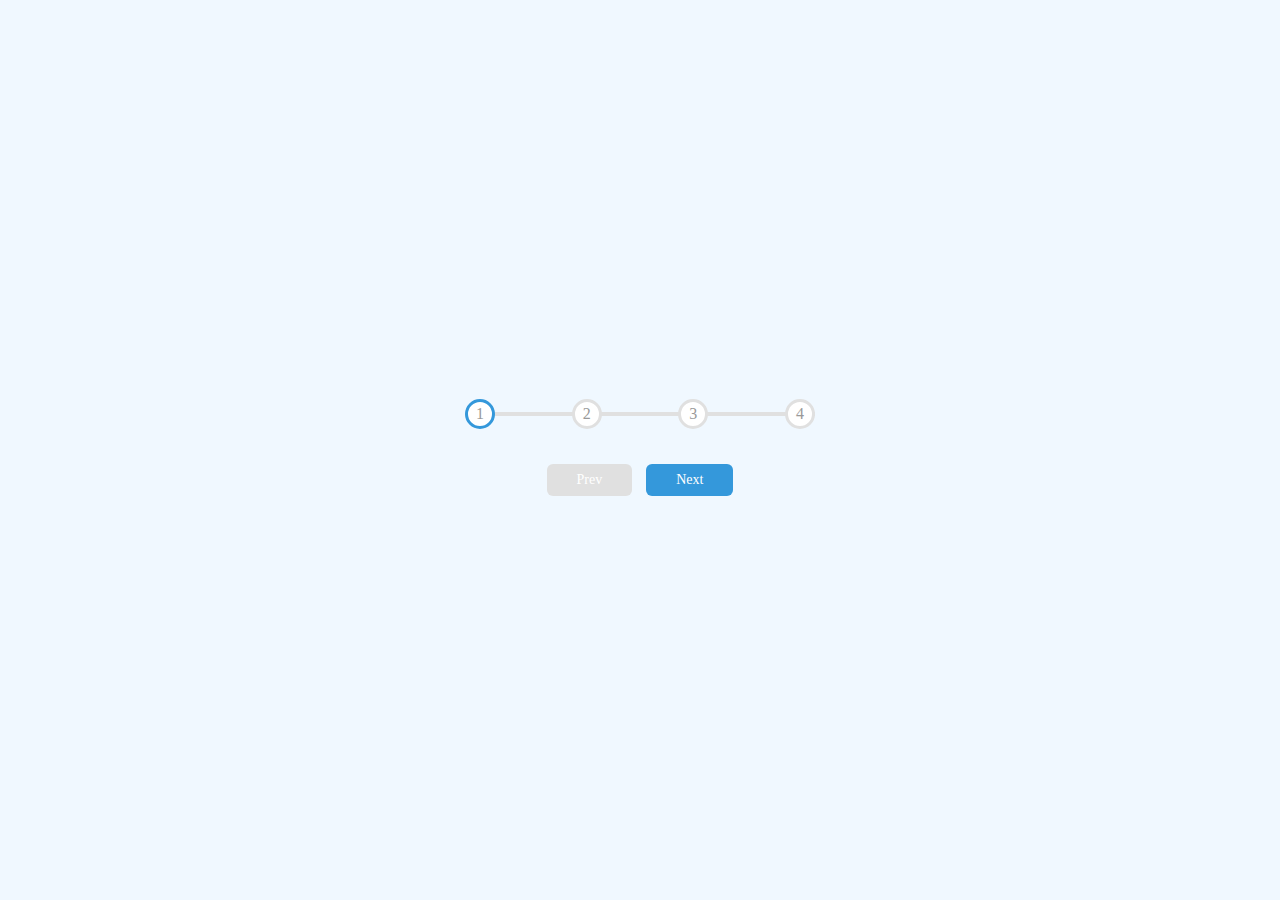
<file: Day2/index.html>
<!DOCTYPE html>
<html lang="en">
<head>
    <meta charset="UTF-8">
    <meta http-equiv="X-UA-Compatible" content="IE=edge">
    <meta name="viewport" content="width=device-width, initial-scale=1.0">
   <link rel="stylesheet" href="style.css">
    <title>Progress Steps</title>
</head>
<body>

    <div class="container">
        <div class="progress-container">
            <div class="progress" id="progress"></div>
            <div class="circle active">1</div>
            <div class="circle">2</div>
            <div class="circle">3</div>
            <div class="circle">4</div>
        </div>

        <button class="btn" id="prev" disabled>Prev</button>
        <button class="btn" id="next" >Next</button>

    </div>


    <script src="script.js"></script>
</body>
</html>
</file>
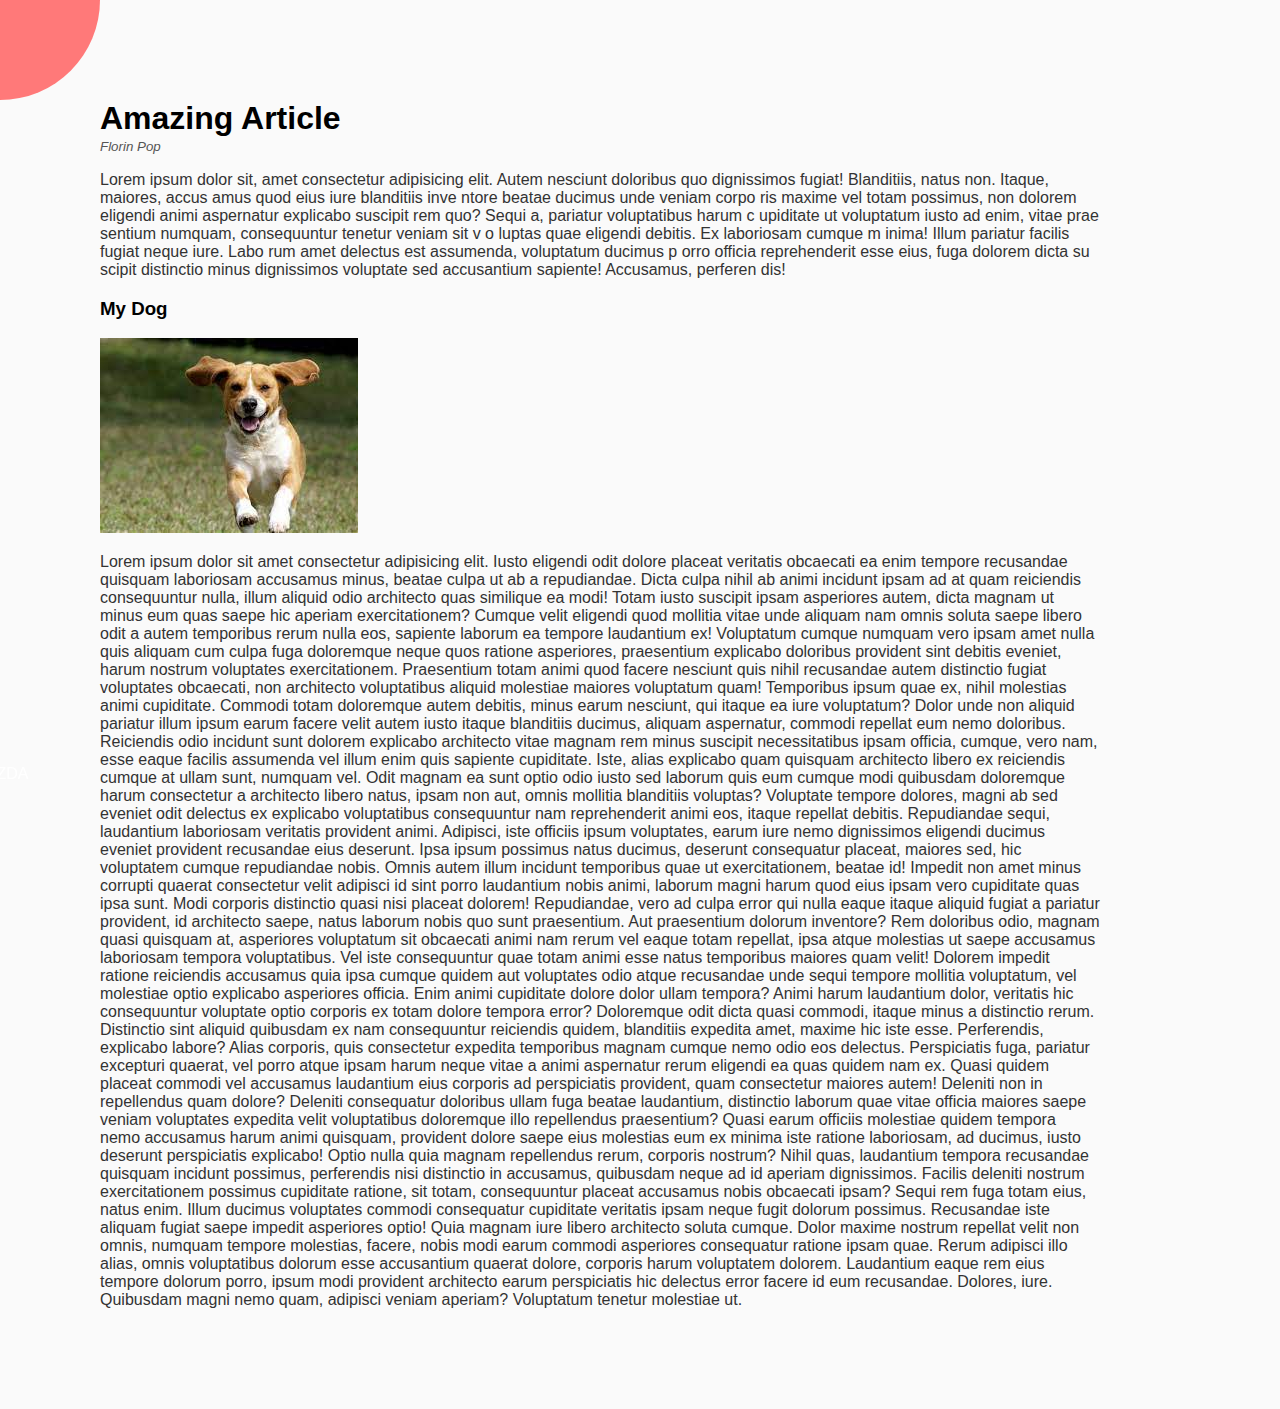
<file: Day3/index.html>
<!DOCTYPE html>
<html lang="en">
<head>
    <meta charset="UTF-8">
    <meta http-equiv="X-UA-Compatible" content="IE=edge">
    <meta name="viewport" content="width=device-width, initial-scale=1.0">
    <link rel="stylesheet" href="style.css">
    <title>Animation Route Page</title>
    <link rel="stylesheet" href="https://use.fontawesome.com/releases/v5.6.3/css/all.css" integrity="sha384-UHRtZLI+pbxtHCWp1t77Bi1L4ZtiqrqD80Kn4Z8NTSRyMA2Fd33n5dQ8lWUE00s/" crossorigin="anonymous">

</head>
<body>

    <div class="container">
        <div class="circle-container">
            <div class="circle">
            <button id="close">
                <li style="list-style-type:none;"><i class="fas fa-times"></i></li>
            </button>
            <button id="open">
                <i class="fas fa-bars"></i>
            </button>
            </div>
        </div>
        <div class="content">
            <h1>Amazing Article</h1>
            <small>Florin Pop</small>
            <p>Lorem ipsum dolor sit, amet
                 consectetur adipisicing elit.
                  Autem nesciunt doloribus quo 
                  dignissimos fugiat! Blanditiis, 
                  natus non. Itaque, maiores, accus
                  amus quod eius iure blanditiis inve
                  ntore beatae ducimus unde veniam corpo
                  ris maxime vel totam possimus, non dolorem
                   eligendi animi aspernatur explicabo suscipit 
                   rem quo? Sequi a, pariatur voluptatibus harum c
                   upiditate ut voluptatum iusto ad enim, vitae prae
                   sentium numquam, consequuntur tenetur veniam sit v
                   o
                   luptas quae eligendi debitis. Ex laboriosam cumque m
                   inima! Illum pariatur facilis fugiat neque iure. Labo
                   rum amet delectus est assumenda, voluptatum ducimus p
                   orro officia reprehenderit esse eius, fuga dolorem dicta su
                   
                   scipit distinctio minus dignissimos 
                voluptate sed accusantium sapiente! Accusamus, perferen

                dis!</p>
                <h3>My Dog</h3>
   
                <img src="[data-uri]"/>
   
                    <p>Lorem ipsum dolor sit amet consectetur adipisicing elit. Iusto eligendi odit dolore placeat veritatis obcaecati ea enim tempore recusandae quisquam laboriosam accusamus minus, beatae culpa ut ab a repudiandae. Dicta culpa nihil ab animi incidunt ipsam ad at quam reiciendis consequuntur nulla, illum aliquid odio architecto quas similique ea modi! Totam iusto suscipit ipsam asperiores autem, dicta magnam ut minus eum quas saepe hic aperiam exercitationem? Cumque velit eligendi quod mollitia vitae unde aliquam nam omnis soluta saepe libero odit a autem temporibus rerum nulla eos, sapiente laborum ea tempore laudantium ex! Voluptatum cumque numquam vero ipsam amet nulla quis aliquam cum culpa fuga doloremque neque quos ratione asperiores, praesentium explicabo doloribus provident sint debitis eveniet, harum nostrum voluptates exercitationem. Praesentium totam animi quod facere nesciunt quis nihil recusandae autem distinctio fugiat voluptates obcaecati, non architecto voluptatibus aliquid molestiae maiores voluptatum quam! Temporibus ipsum quae ex, nihil molestias animi cupiditate. Commodi totam doloremque autem debitis, minus earum nesciunt, qui itaque ea iure voluptatum? Dolor unde non aliquid pariatur illum ipsum earum facere velit autem iusto itaque blanditiis ducimus, aliquam aspernatur, commodi repellat eum nemo doloribus. Reiciendis odio incidunt sunt dolorem explicabo architecto vitae magnam rem minus suscipit necessitatibus ipsam officia, cumque, vero nam, esse eaque facilis assumenda vel illum enim quis sapiente cupiditate. Iste, alias explicabo quam quisquam architecto libero ex reiciendis cumque at ullam sunt, numquam vel. Odit magnam ea sunt optio odio iusto sed laborum quis eum cumque modi quibusdam doloremque harum consectetur a architecto libero natus, ipsam non aut, omnis mollitia blanditiis voluptas? Voluptate tempore dolores, magni ab sed eveniet odit delectus ex explicabo voluptatibus consequuntur nam reprehenderit animi eos, itaque repellat debitis. Repudiandae sequi, laudantium laboriosam veritatis provident animi. Adipisci, iste officiis ipsum voluptates, earum iure nemo dignissimos eligendi ducimus eveniet provident recusandae eius deserunt. Ipsa ipsum possimus natus ducimus, deserunt consequatur placeat, maiores sed, hic voluptatem cumque repudiandae nobis. Omnis autem illum incidunt temporibus quae ut exercitationem, beatae id! Impedit non amet minus corrupti quaerat consectetur velit adipisci id sint porro laudantium nobis animi, laborum magni harum quod eius ipsam vero cupiditate quas ipsa sunt. Modi corporis distinctio quasi nisi placeat dolorem! Repudiandae, vero ad culpa error qui nulla eaque itaque aliquid fugiat a pariatur provident, id architecto saepe, natus laborum nobis quo sunt praesentium. Aut praesentium dolorum inventore? Rem doloribus odio, magnam quasi quisquam at, asperiores voluptatum sit obcaecati animi nam rerum vel eaque totam repellat, ipsa atque molestias ut saepe accusamus laboriosam tempora voluptatibus. Vel iste consequuntur quae totam animi esse natus temporibus maiores quam velit! Dolorem impedit ratione reiciendis accusamus quia ipsa cumque quidem aut voluptates odio atque recusandae unde sequi tempore mollitia voluptatum, vel molestiae optio explicabo asperiores officia. Enim animi cupiditate dolore dolor ullam tempora? Animi harum laudantium dolor, veritatis hic consequuntur voluptate optio corporis ex totam dolore tempora error? Doloremque odit dicta quasi commodi, itaque minus a distinctio rerum. Distinctio sint aliquid quibusdam ex nam consequuntur reiciendis quidem, blanditiis expedita amet, maxime hic iste esse. Perferendis, explicabo labore? Alias corporis, quis consectetur expedita temporibus magnam cumque nemo odio eos delectus. Perspiciatis fuga, pariatur excepturi quaerat, vel porro atque ipsam harum neque vitae a animi aspernatur rerum eligendi ea quas quidem nam ex. Quasi quidem placeat commodi vel accusamus laudantium eius corporis ad perspiciatis provident, quam consectetur maiores autem! Deleniti non in repellendus quam dolore? Deleniti consequatur doloribus ullam fuga beatae laudantium, distinctio laborum quae vitae officia maiores saepe veniam voluptates expedita velit voluptatibus doloremque illo repellendus praesentium? Quasi earum officiis molestiae quidem tempora nemo accusamus harum animi quisquam, provident dolore saepe eius molestias eum ex minima iste ratione laboriosam, ad ducimus, iusto deserunt perspiciatis explicabo! Optio nulla quia magnam repellendus rerum, corporis nostrum? Nihil quas, laudantium tempora recusandae quisquam incidunt possimus, perferendis nisi distinctio in accusamus, quibusdam neque ad id aperiam dignissimos. Facilis deleniti nostrum exercitationem possimus cupiditate ratione, sit totam, consequuntur placeat accusamus nobis obcaecati ipsam? Sequi rem fuga totam eius, natus enim. Illum ducimus voluptates commodi consequatur cupiditate veritatis ipsam neque fugit dolorum possimus. Recusandae iste aliquam fugiat saepe impedit asperiores optio! Quia magnam iure libero architecto soluta cumque. Dolor maxime nostrum repellat velit non omnis, numquam tempore molestias, facere, nobis modi earum commodi asperiores consequatur ratione ipsam quae. Rerum adipisci illo alias, omnis voluptatibus dolorum esse accusantium quaerat dolore, corporis harum voluptatem dolorem. Laudantium eaque rem eius tempore dolorum porro, ipsum modi provident architecto earum perspiciatis hic delectus error facere id eum recusandae. Dolores, iure. Quibusdam magni nemo quam, adipisci veniam aperiam? Voluptatum tenetur molestiae ut.</p>


            </div>
    </div>

    <nav>
        <ul>
            <li><i class="fas fa-home"></i>Anasayfa</li>
            <li><i class="fas fa-bars"></i>İletişim</li>
            <li><i class="fab fa-500px"></i>Hakkımızda</li>

        </ul>
    </nav>
    
    <script src="script.js"></script>
</body>
</html>
</file>
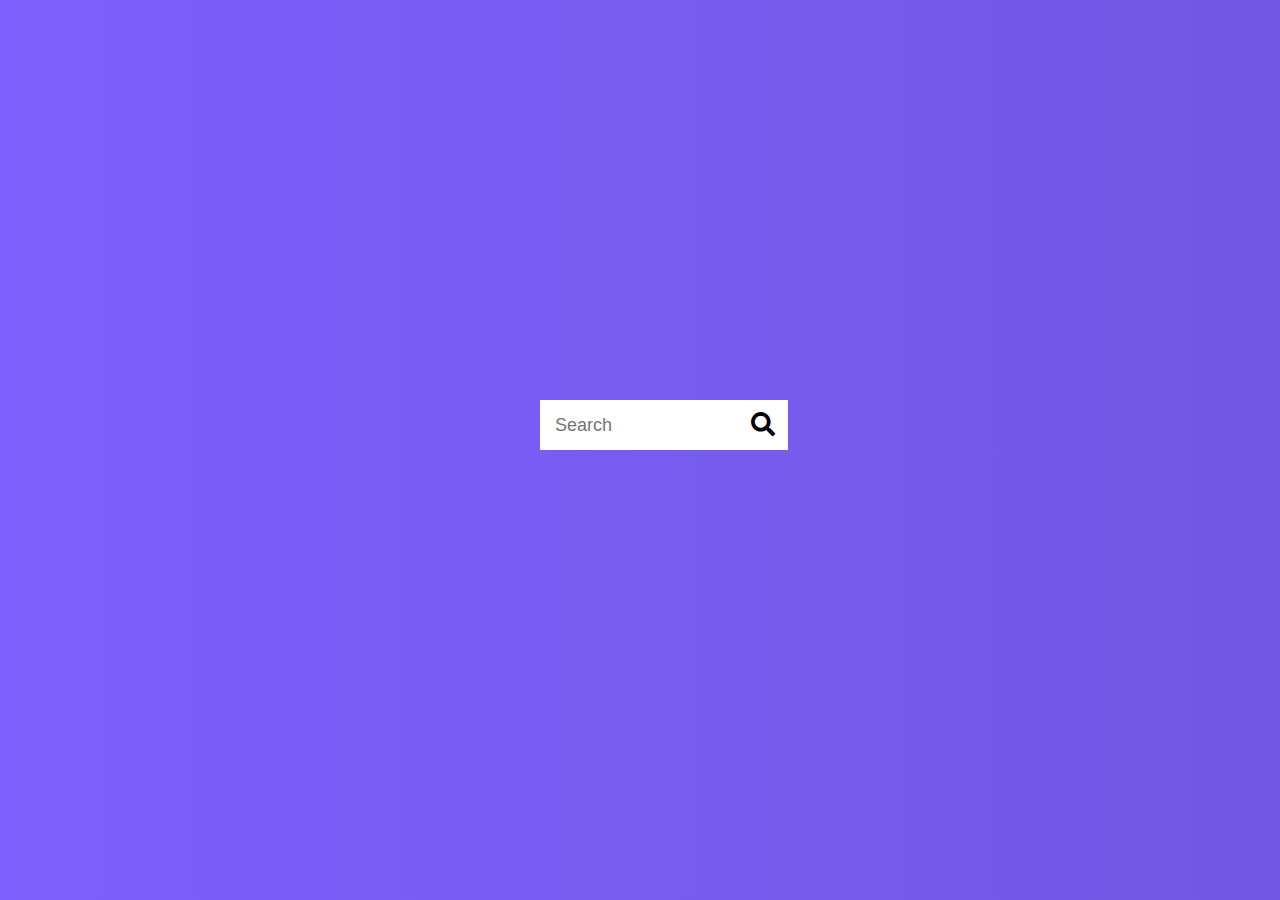
<file: Day4/index.html>
<!DOCTYPE html>
<html lang="en">
<head>
    <meta charset="UTF-8">
    <meta http-equiv="X-UA-Compatible" content="IE=edge">
    <meta name="viewport" content="width=device-width, initial-scale=1.0">
    <link rel="stylesheet" href="style.css">
    <link rel="stylesheet" href="https://cdnjs.cloudflare.com/ajax/libs/font-awesome/5.15.3/css/all.min.css">
    <title>Hidden Search Widget</title>
</head>
<body>
    
    <div class="search active">
        <input type="text" class="input" placeholder="Search">
        <button class="btn">
            <i class="fas fa-search"></i>
        </button>
    </div>



    <script src="script.js"></script>
</body>
</html>
</file>
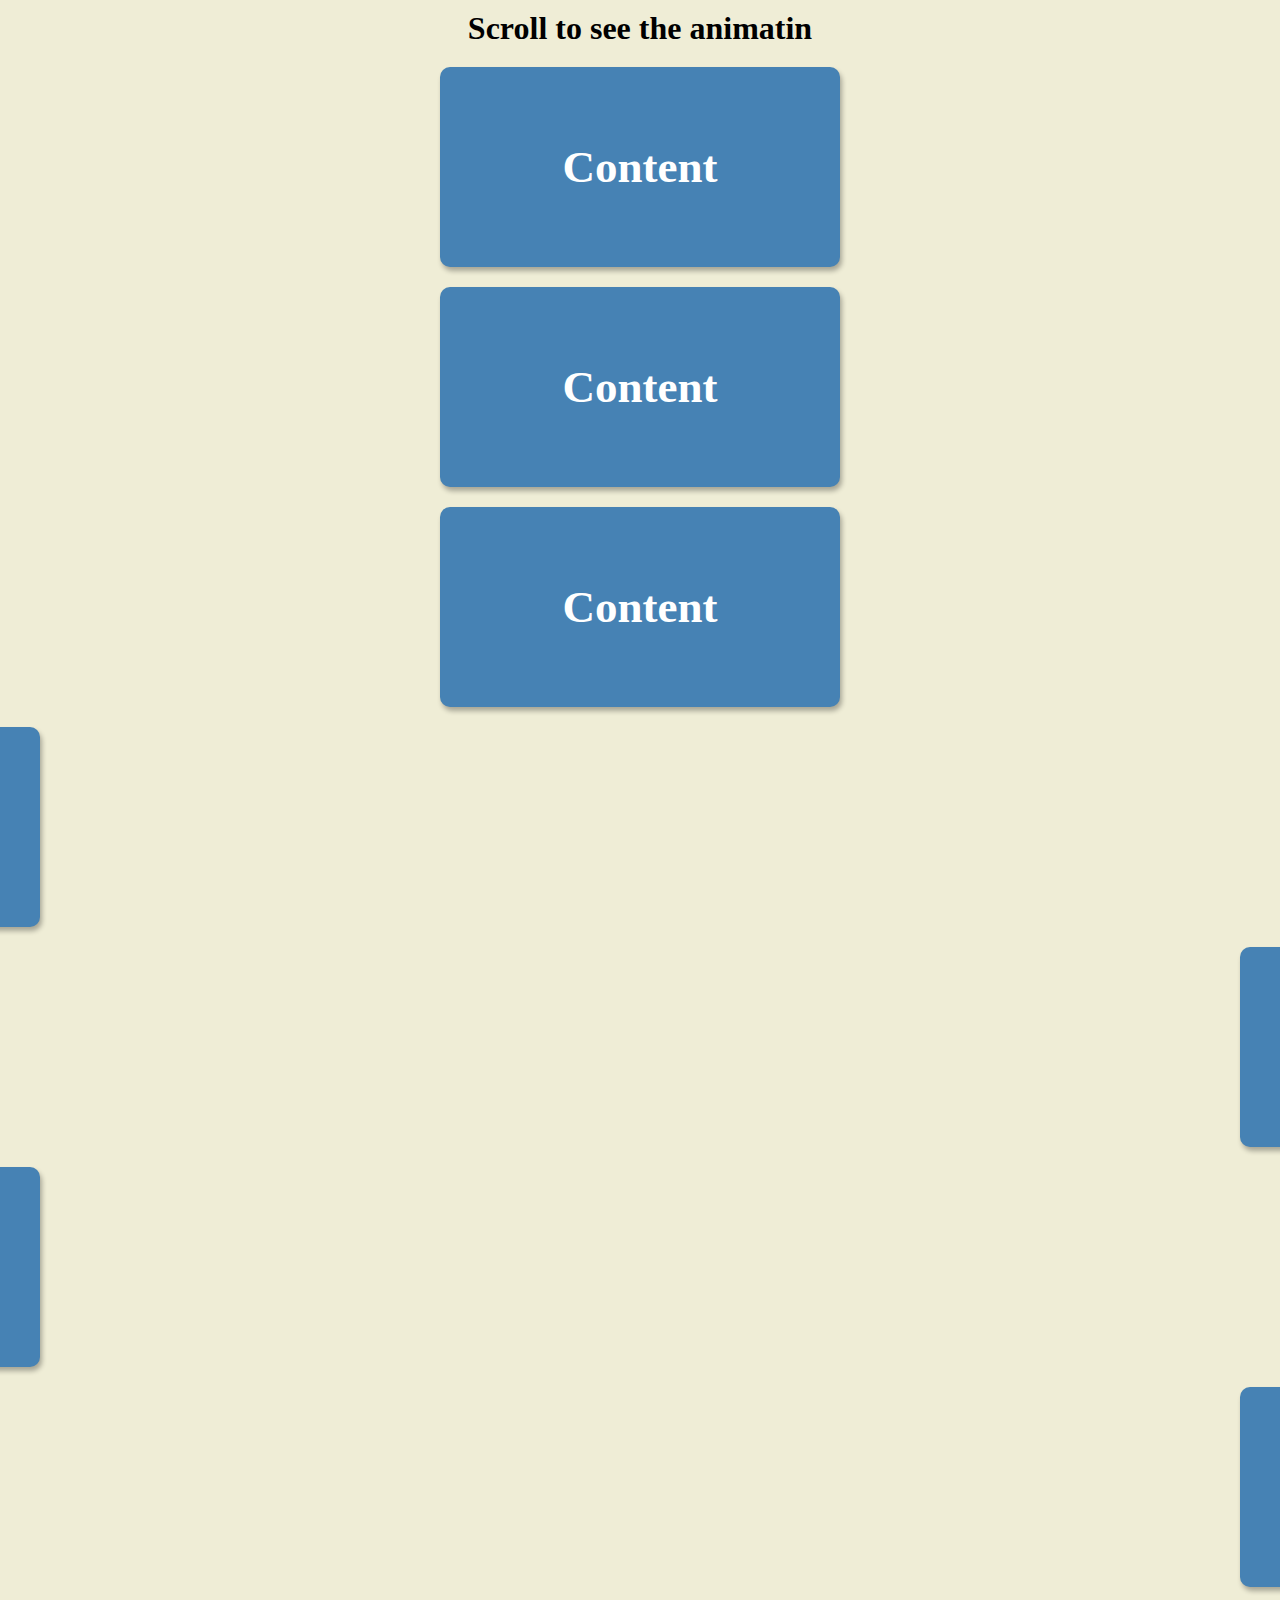
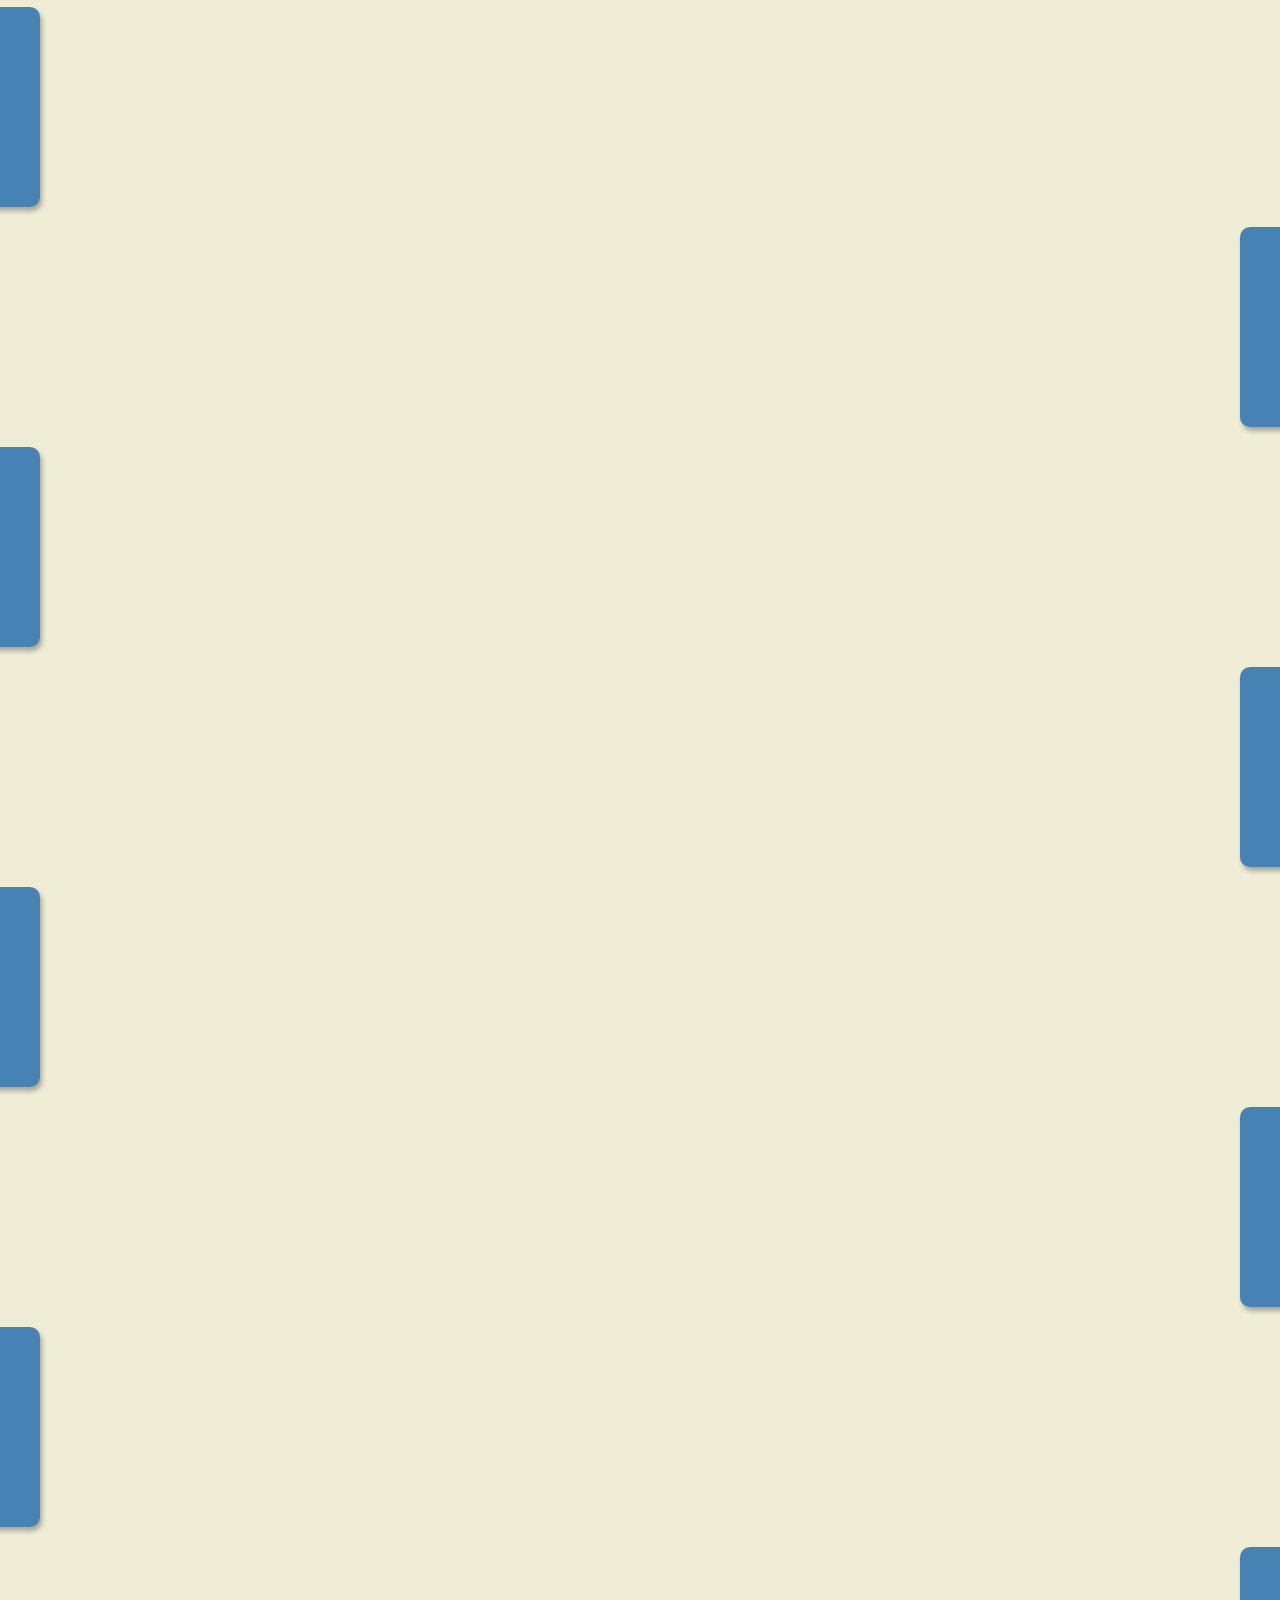
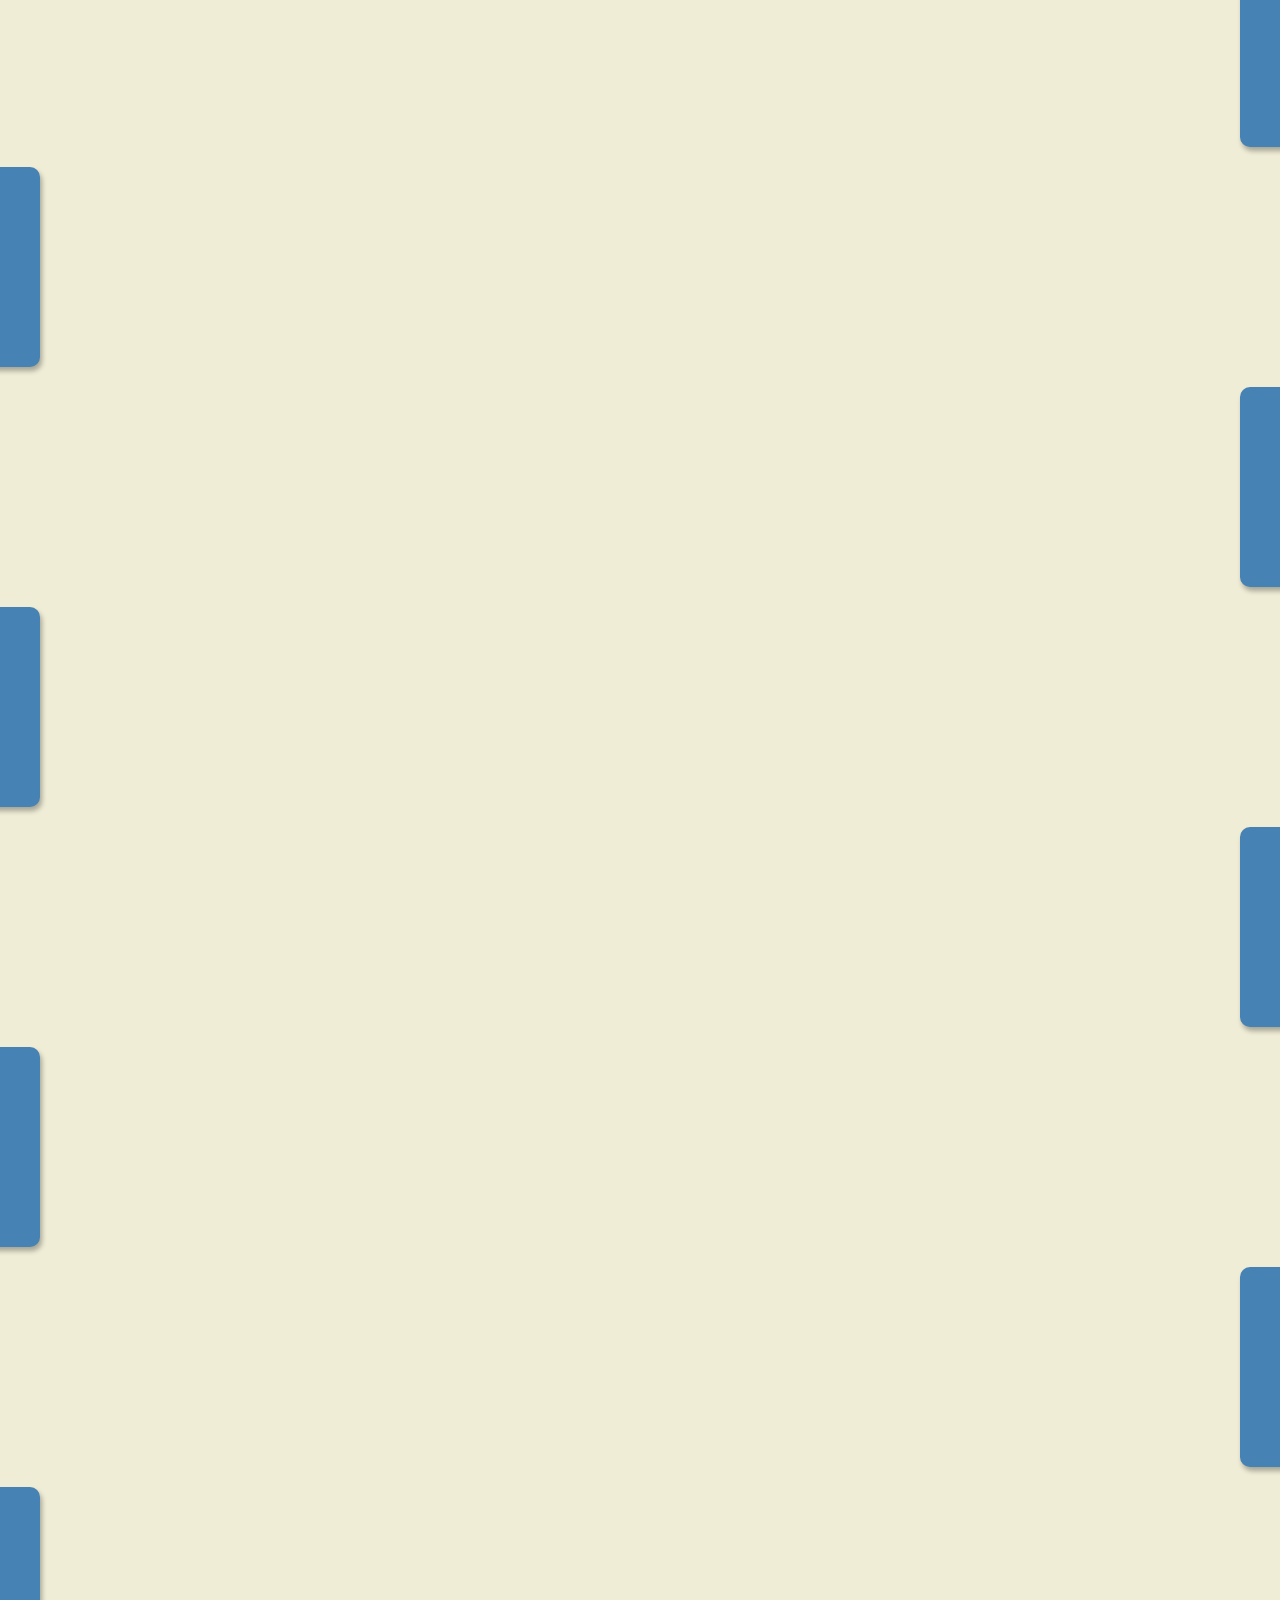
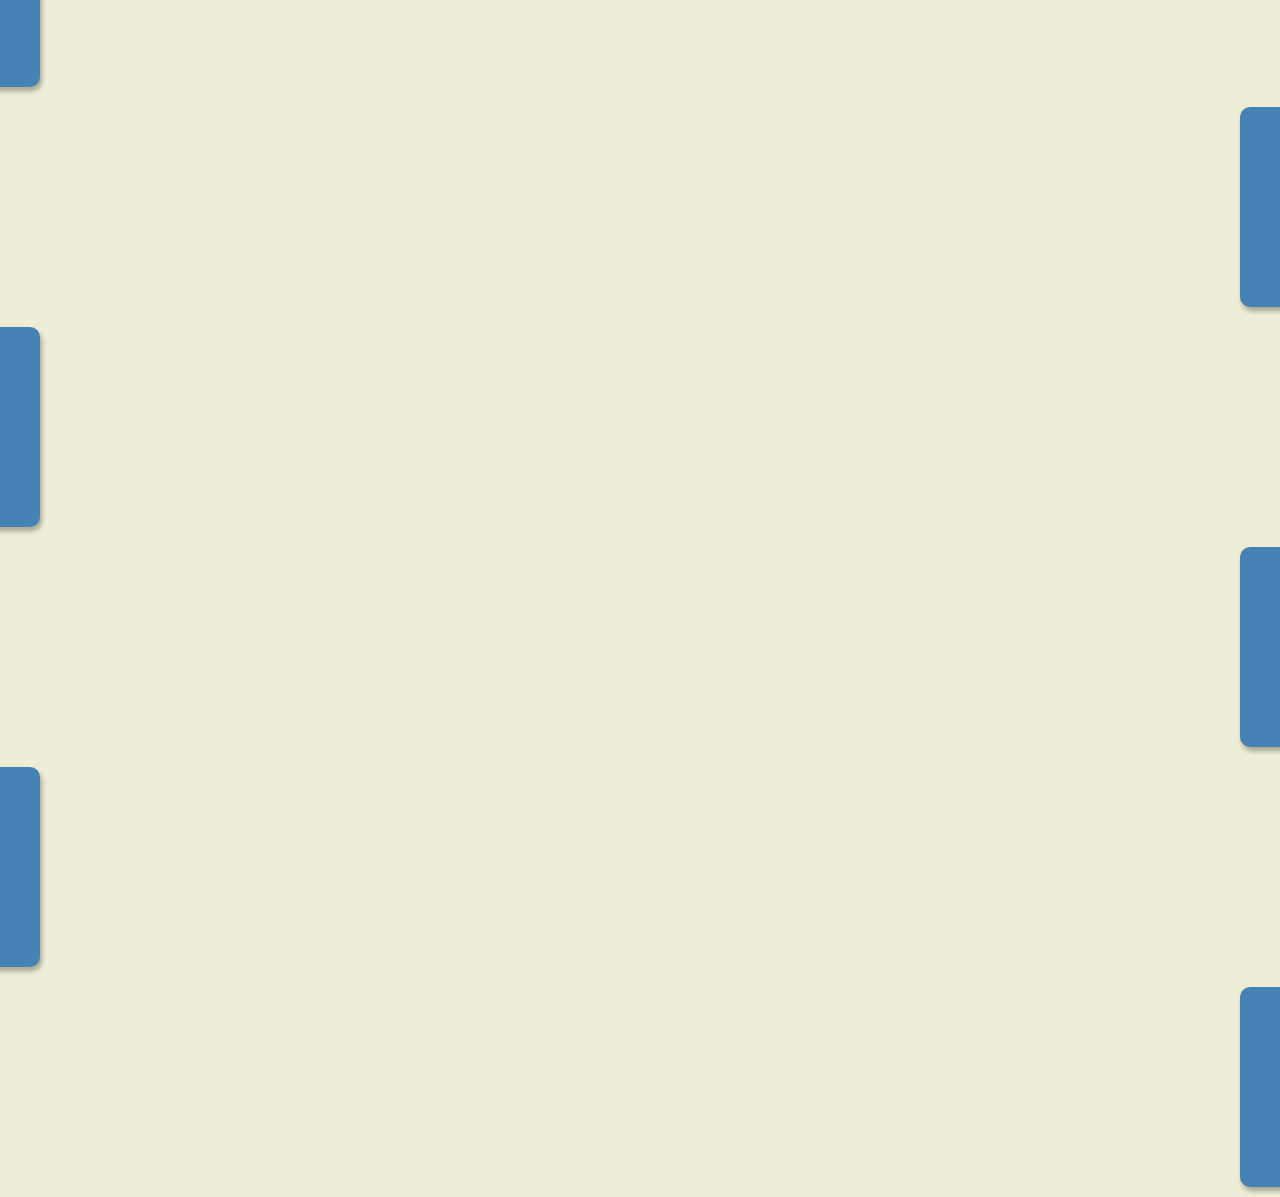
<file: Day6/index.html>
<!DOCTYPE html>
<html lang="en">
<head>
    <meta charset="UTF-8">
    <meta http-equiv="X-UA-Compatible" content="IE=edge">
    <meta name="viewport" content="width=device-width, initial-scale=1.0">
    <link rel="stylesheet" href="style.css">
    <title>Scroll Animation</title>
</head>
<body>
    
    <h1>Scroll to see the animatin</h1>
    <div class="box show"><h2>Content</h2></div>
    <div class="box"><h2>Content</h2></div>
    <div class="box"><h2>Content</h2></div>
    <div class="box"><h2>Content</h2></div>
    <div class="box"><h2>Content</h2></div>
    <div class="box"><h2>Content</h2></div>
    <div class="box"><h2>Content</h2></div>
    <div class="box"><h2>Content</h2></div>
    <div class="box"><h2>Content</h2></div>
    <div class="box"><h2>Content</h2></div>
    <div class="box"><h2>Content</h2></div>
    <div class="box"><h2>Content</h2></div>
    <div class="box"><h2>Content</h2></div>
    <div class="box"><h2>Content</h2></div>
    <div class="box"><h2>Content</h2></div>
    <div class="box"><h2>Content</h2></div>
    <div class="box"><h2>Content</h2></div>
    <div class="box"><h2>Content</h2></div>
    <div class="box"><h2>Content</h2></div>
    <div class="box"><h2>Content</h2></div>
    <div class="box"><h2>Content</h2></div>
    <div class="box"><h2>Content</h2></div>
    <div class="box"><h2>Content</h2></div>
    <div class="box"><h2>Content</h2></div>
    <div class="box"><h2>Content</h2></div>
    <div class="box"><h2>Content</h2></div>
    <div class="box"><h2>Content</h2></div>
    <script src="script.js"></script>
</body>
</html>
</file>
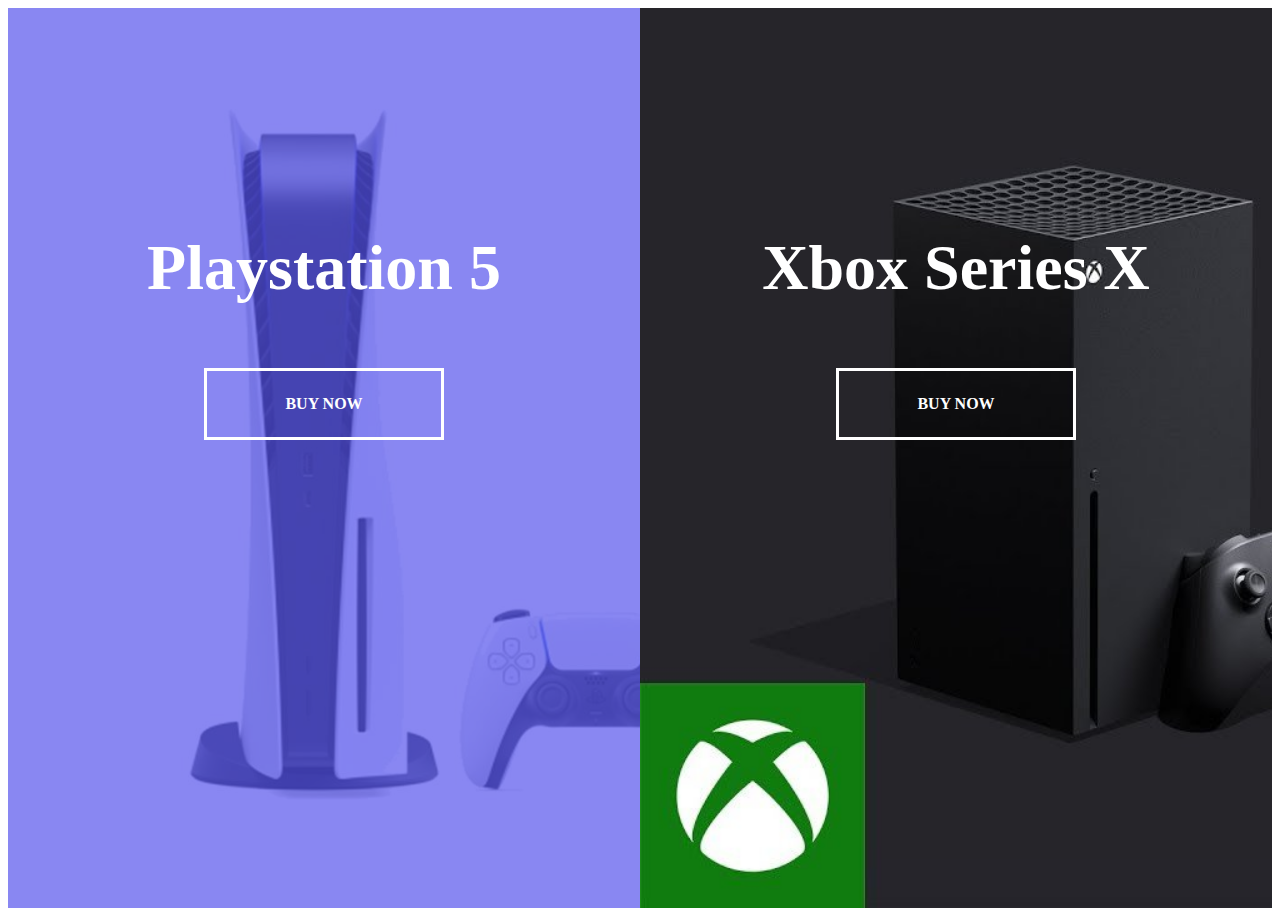
<file: Day7/index.html>
<!DOCTYPE html>
<html lang="en">
<head>
    <meta charset="UTF-8">
    <meta http-equiv="X-UA-Compatible" content="IE=edge">
    <meta name="viewport" content="width=device-width, initial-scale=1.0">
    <title>Split Landing</title>
    <link rel="stylesheet" href="style.css">
</head>
<body>

    <div class="container">
        <div class="split left">
            <h1>Playstation 5</h1>
            <a href="#" class="btn">Buy Now</a>
        </div>
        <div class="split right">
            <h1>Xbox Series X</h1>
            <a href="#" class="btn">Buy Now</a>
        </div>
    </div>
    <script src="script.js"></script>
</body>
</html>
</file>
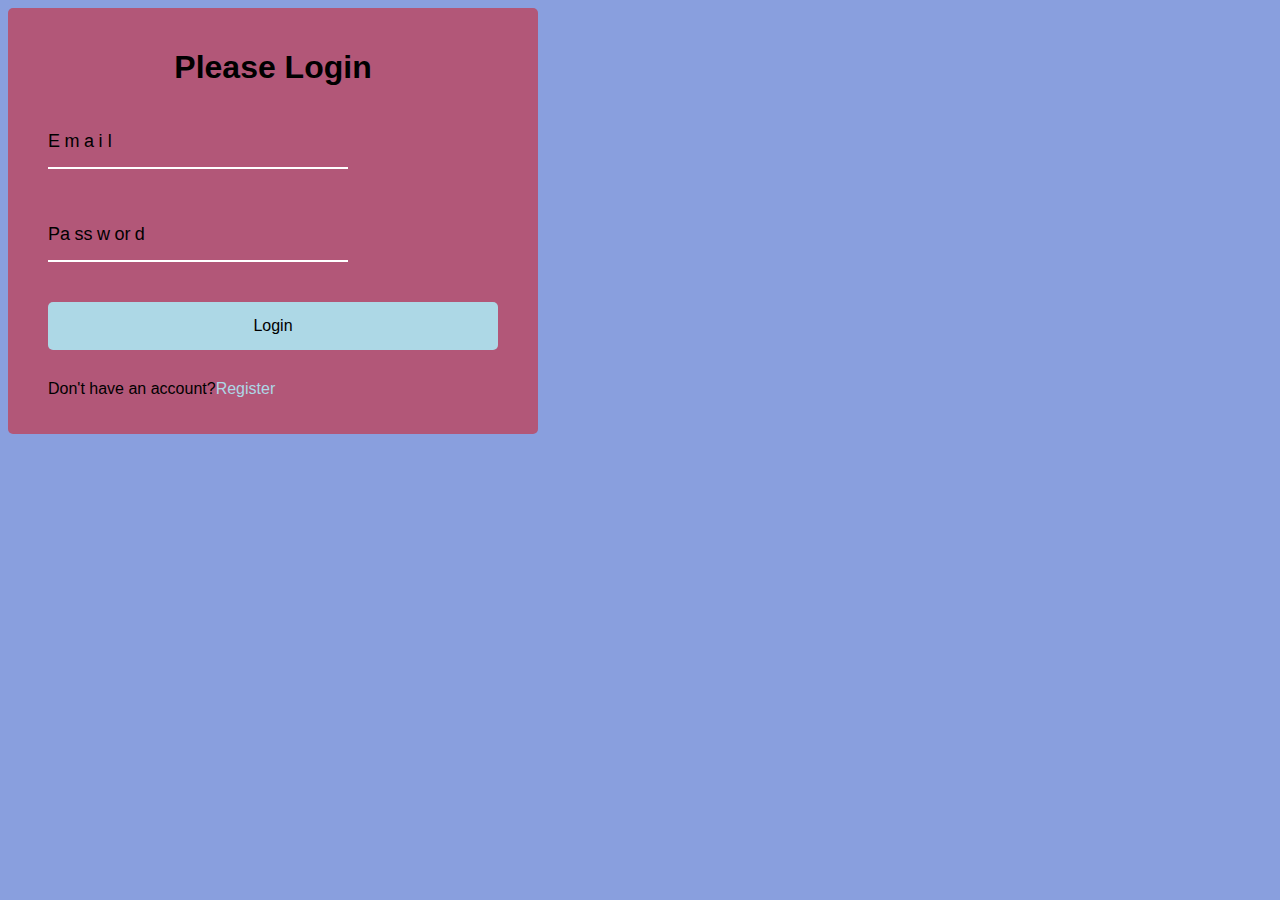
<file: Day8/index.html>
<!DOCTYPE html>
<html lang="en">
  <head>
    <meta charset="UTF-8" />
    <meta http-equiv="X-UA-Compatible" content="IE=edge" />
    <meta name="viewport" content="width=device-width, initial-scale=1.0" />
    <title>Document</title>
    <link rel="stylesheet" href="style.css" />
  </head>

  <body>
    <div class="container">
      <h1>Please Login</h1>
      <form>
        <div class="form-control">
          <input type="text" required />
        
          <label>
          <span style="transition-delay: 0ms;">E</span>
            <span style="transition-delay: 50ms;">m</span>
            <span style="transition-delay: 100ms;">a</span>
            <span style="transition-delay: 150ms;">i</span>
            <span style="transition-delay: 200ms;">l</span>
          
          </label>
        </div>
        <div class="form-control">
          <input type="password" required />
          <label>
            <span style="transition-delay: 0ms;">Pa</span>
              <span style="transition-delay: 50ms;">ss</span>
              <span style="transition-delay: 100ms;">w</span>
              <span style="transition-delay: 150ms;">or</span>
              <span style="transition-delay: 200ms;">d</span>
            
            </label>
        </div>
        <button class="btn">Login</button>
        <p class="text">Don't have an account?<a href="#">Register</a></p>
      </form>
    </div>

    <script src="script.js"></script>
  </body>
</html>
</file>
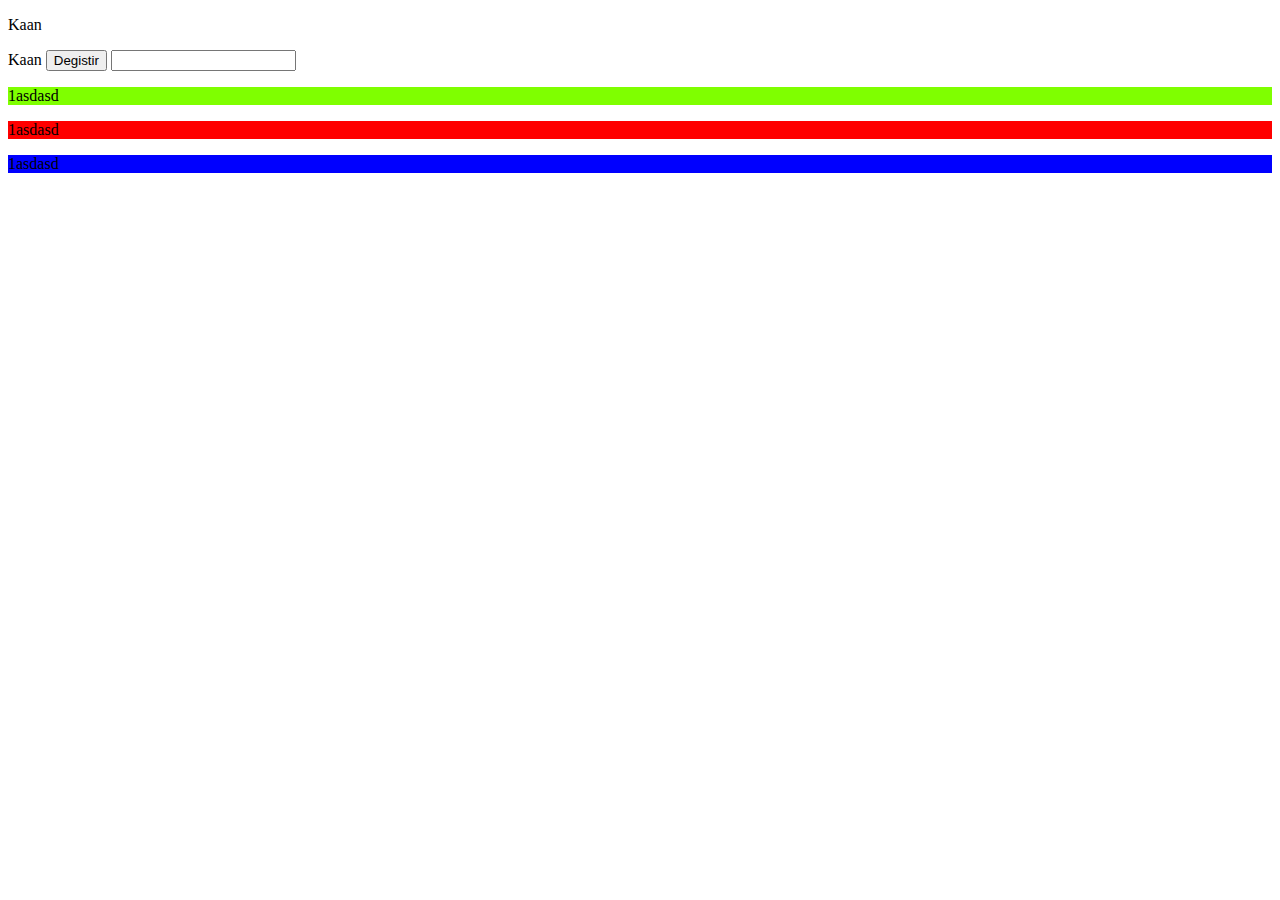
<file: Dom/index.html>
<!DOCTYPE html>
<html lang="en">
<head>
    <meta charset="UTF-8">
    <meta http-equiv="X-UA-Compatible" content="IE=edge">
    <meta name="viewport" content="width=device-width, initial-scale=1.0">
    <title>Dom</title>
    <style>
        .intro1{
            background-color: chartreuse;
        }
        .intro2{
            background-color: red;
        }
        .intro3{
            background-color: blue;
        }
    </style>
</head>
<body>
    
    <p id="pLabel">Doom</p>
    <a>Kaan</a>

    <button id="button">Degistir</button>
    <input name="input1" type="text" />
    <p class="intro1 degis">1asdasd</p>
    <p class="intro2">1asdasd</p>
    <p class="intro3">1asdasd</p>


    <script src="sccript.js"></script>

</body>
</html>
</file>
<file: Day2/style.css>
*{
    box-sizing: border-box;
}
:root{
    --line-border-fill : #3498db;
    --line-border-empty: #e0e0e0;
}

body{
    background-color: aliceblue;
    display: flex;
    flex-direction: column;
    align-items: center;
    justify-content: center;
    height: 100vh;
    overflow: hidden;
    margin: 0;
}

.container{
    text-align: center;
}

.progress-container
{
    display: flex;
    justify-content: space-between;
    position: relative;
    margin-bottom: 30px;
    max-width: 100%;
    width: 350px;
}

.progress-container::before{
    content: "";
    background-color: var(--line-border-empty);
    position: absolute;
    top: 50%;
    left: 0;
    transform: translateY(-50%);
    height: 4px;
    width: 100%;
    z-index: -1;
}

.progress{
    background-color: var(--line-border-fill);
    position: absolute;
    top: 50%;
    left: 0;
    transform: translateY(-50%);
    height: 4px;
    width: 0%;
    z-index: -1;
    transition: 0.4s ease;
}

.circle{
    background-color: #fff;
    color: #999;
    border-radius: 50%;
    height: 30px;
    width: 30px;
    display: flex;
    align-items: center;
    justify-content: center;
    border: 3px solid var(--line-border-empty);
    transition: .4s ease;

}

.circle.active{
    border-color: var(--line-border-fill);
}

.btn
{
    background-color: var(--line-border-fill);
    color: #fff;
    border: 0;
    border-radius: 6px;
    cursor: pointer;
    font-family: inherit;
    padding: 8px 30px;
    margin: 5px;
    font-size: 14px;
}

.btn.active{
    transform: scale(0.98);
}
.btn:focus{
    outline: 0;
}

.btn:disabled
{
    background-color: var(--line-border-empty);
    cursor: not-allowed;
}
</file>
<file: Day3/style.css>
*{
    box-sizing:border-box;
}

body{
    font-family: 'Roboto',sans-serif;
    overflow-x: hidden;
    background-color: #222;
    margin: 0;
}

.container
{
    background-color: #fafafa;
    transform-origin: top left;
    transition: transform 0.5s linear;
    width: 100vw;
    min-height: 100vh;
    padding: 50px;
}

.container.show-nav
{
    transform: rotate(-20deg);
}

.circle-container{
    position: fixed;
    top:-100px;
    left:-100px;
}

.circle{
    background-color: #ff7979;
    width: 200px;
    height: 200px;
    border-radius: 50%;
    position: relative;
    transition: transform 0.5s linear;
}

.circle button {
    position: absolute;
    top: 50%;
    left: 50%;
    height: 100px;
    background:transparent;
    border: 0;
    font-size: 26px;
    color: #fff;
}

.circle button:focus{
    outline: none;
}

.circle button#open{
    left: 60%;
}

.circle button#close{
    top: 60%;
}

.circle button#close{
    top: 60%;
    transform: rotate(90deg);
    transform-origin: top left;
}

nav{
    position: fixed;
    bottom: 40px;
    left: 0;
    z-index: 100;
}

nav ul{
    list-style-type: none;
    padding: 20px;
}
nav ul li {
    text-transform: uppercase;
    color: #fff;
    margin: 40px 0;
    transform: translateX(-120%);
    transition: transform 0.4s ease-in;
}
nav ul li i{
    font-size: 20px;
    margin-right: 10px;
}
nav ul li +li{
  margin-left: 15px;
}

nav ul li +li+li{
    margin-left: 30px;
  }


.content {
    max-width: 1000px;
    margin: 50px;
}
.content h1{
    margin: 0;
}
.content small{
    color: #555;
    font-style: italic;
}

.content p{
    color: #333;
    }
</file>
<file: Day4/style.css>
*{
    box-sizing: border-box;
}

body{
    background-image: linear-gradient(90deg,#7d5fff,#7158e2);
    display: flex;
    align-items: center;
    justify-content: center;
    flex-direction: column;
    overflow: hidden;
    margin: 0;
}



.search{
    position: relative;
    height: 50px;
    margin-top: 400px;
}

.search .input{
    background-color: #fff;
    border: 0;
    font-size: 18px;
    padding:15px;
    height: 50px;
    width: 50px;
    transition: width 0.3s ease;
}

.btn
{
    background-color: #fff;
    border: 0;
    cursor: pointer;
    font-size:24px;
    position: absolute;
    top: 0;
    left: 0;
    height: 50px;
    width: 50px;
    transition:transform 1s ease;
}

.btn:focus,
.input:focus{
    outline: none;
}

.search.active .input{
    width: 200px;
}
.search.active .btn{
    transform:translateX(198px)
}
</file>
<file: Day6/style.css>
body{
    background-color: #efedd6;
    display: flex;
    flex-direction: column;
    align-items: center;
    justify-items: center;
    margin: 0;
    overflow-x: hidden;
}


h1{
    margin: 10px;
}
.box{
    background-color: steelblue;
    color: #fff;
    display: flex;
    align-items: center;
    justify-content: center;
    width: 400px;
    height: 200px;
    margin: 10px;
    border-radius: 10px;
    box-shadow: 2px 4px 5px rgba(0, 0, 0, 0.3);
    transform: translateX(200%);
    transition: transform 0.4s ease;
}

.box:nth-of-type(even){
    transform: translateX(-200%);
}

.box.show{
    transform: translate(0);
}

.box h2 {
    font-size: 45px;
}
</file>
<file: Day7/style.css>
:root{
    --left-bg-color:rgba(87,84,236,0.7);
    --right-bg-color:rgba(43,43,43,0.8);
    --left-btn-hover-color:rgba(87,84,236,1);
    --rigth-btn-hover-color:rgba(28,112,28,1);
    --hover-width:75%;
    --other-width:25%;
    --speed :1200ms;
}

*{
    box-sizing: border-box;
}

body{
    height: 100vh;
    overflow: hidden;
}

h1{
    font-size: 4rem;
    color: #fff;
    position: absolute;
    left: 50%;
    top: 20%;
    transform: translateX(-50%);
    white-space: nowrap;
}

.btn{
    position: absolute;
    display: flex;
    align-items: center;
    justify-content: center;
    left: 50%;
    top: 40%;
    transform: translateX(-50%);
    text-decoration: none;
    color: #fff;
    border: #fff solid 0.2rem;
    font-size: 1rem;
    font-weight: bold;
    text-transform: uppercase;
    width: 15rem;
    padding: 1.5rem;

}

.split.left .btn:hover{
    background-color: var(--left-btn-hover-color);
    border-color: var(--left-btn-hover-color);
}
.split.right .btn:hover{
    background-color: var(--rigth-btn-hover-color);
    border-color: var(--rigth-btn-hover-color);

}
.split.right , .split.left , .split.right::before ,.split.left::before{
    transition: all var(--speed) ease-in;
}

.container
{
    position: relative;
    width: 100%;
    height: 100%;
    background: #333;
}

.split{
    position: absolute;
    width: 50%;
    height: 100%;
    overflow: hidden;
}

.split.left{
    left: 0;
    background: url("ps5.jpg");
    background-repeat: no-repeat;
    background-size: cover;
}
.split.left::before{
    content: '';
    position: absolute;
    width: 100%;
    height: 100%;
    background-color: var( --left-bg-color);
}


.split.right{
    right: 0;
    background: url("xbox.jpeg");
    background-repeat: no-repeat;
    background-size: cover;
}

.splitright::before{
    content: '';
    position: absolute;
    width: 100%;
    height: 100%;
    background-color: var(--rigth-bg-color);
}

.hover-left .left{
    width: var(--hover-width);
}

.hover-left .right{
    width: var(--other-width);
} 

.hover-right .left{

    width: var(--other-width);
}
.hover-right .right{

    width: var(--hover-width);
}
</file>
<file: Day8/style.css>
body{
    background-color: rgba(19, 64, 189, 0.5);
    justify-content: center;
    align-items: center;
    font-family: sans-serif;
}

.container{
    background-color: rgba(223, 8, 8, 0.479);
    padding: 20px 40px;
    border-radius: 5px;
    width: 450px;
}

.container h1{
    text-align: center;
    margin-bottom: 30px;
}

.container a {
    text-decoration: none;
    color: lightblue;
}

.form-control{
    position: relative;
    margin: 20px 0 40px;
    width: 300px;
}

.form-control input{
    background-color: transparent;
    border: 0;
    border-bottom: 2px #fff solid;
    display: block;
    width: 100%;
    padding: 15px 0;
    font-size: 18px;
}
.btn{
    cursor: pointer;
    display: inline-block;
    width: 100%;
    background-color: lightblue;
    padding: 15px;
    font-family: inherit;
    font-size: 16px;
    border: 0;
    border-radius: 5px;
}

.btn:focus{
    outline: 0;
}


.btn:active {
    transform: scale(0.98);
}

.text{
    margin-top: 30px;
}

.form-control input:focus,.form-control input.valid{
    outline: 0;
}

.form-control label{
    position: absolute;
    top: 15px;
    left: 0;
}

.form-control label span{
    display: inline-block;
    font-size: 18px;
    min-width: 5px;
    translate: 0.3s cubic-bezier(0.68,-0.55,0.268,1.55);
}

.form-control input:focus + label span,.form-control input:valid + label span{
    color: lightblue;
    transform: translateY(-30px);
}
</file>
